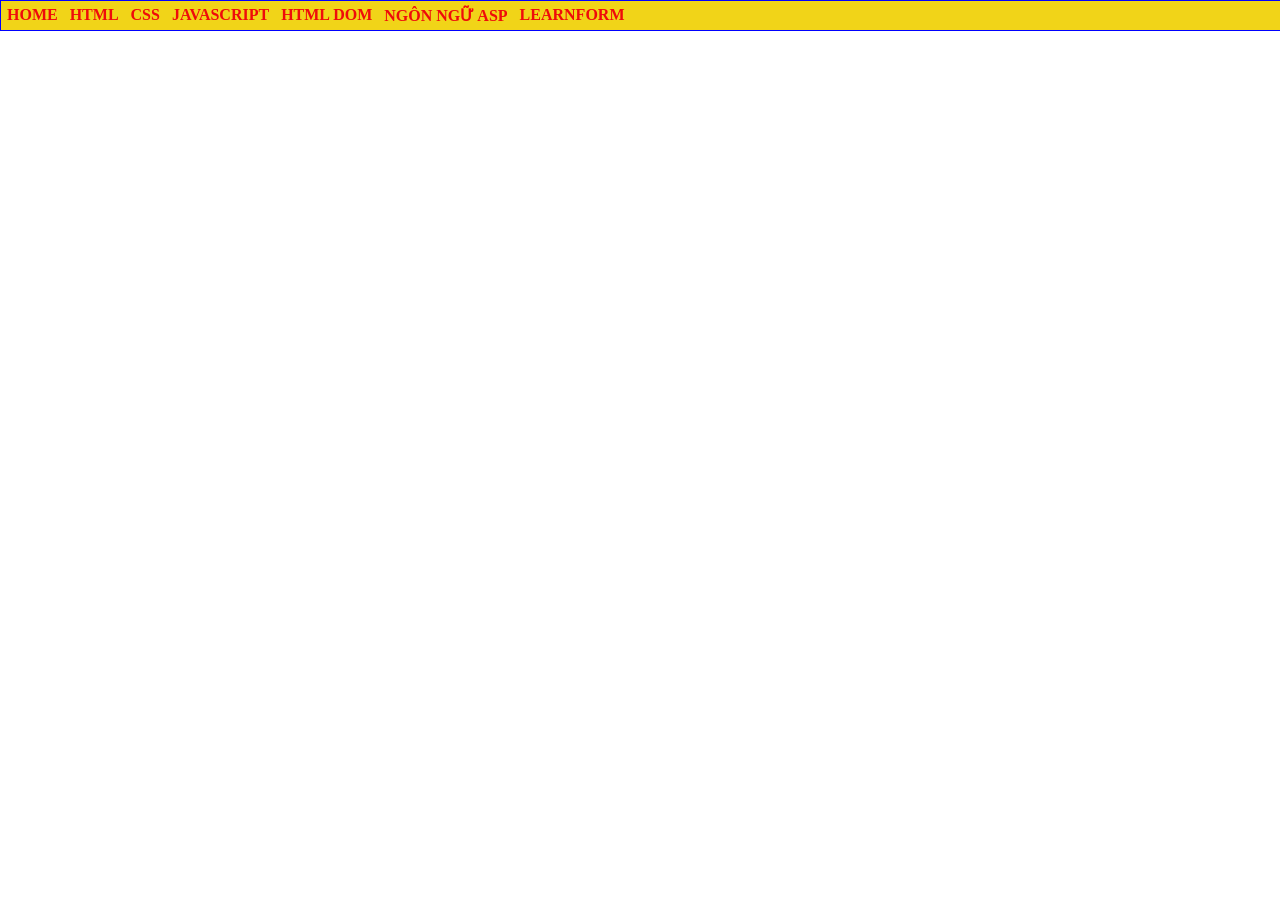
<file: index.html>
<html>
    <head>
        <title>Nguyễn Ngọc Thái Bình-K244161773</title>
        <style>
            @import url(css/main.css);
        </style>
    </head>
    <body>
        <div id="container">  
            <ul>
            <li> <a href="CV/mycv.html">HOME</a></li>
            <li> <a href="#">HTML</a></li>
            <li> <a href="#">CSS</a>
                <ul>
                <li> <a href="ex42/ex42.html">Bài tập 42</a></li>
                <li> <a href="#">GIAO DIỆN VỚI CSS</a></li>
                <li> <a href="#">CSS NÂNG CAO</a></li>
            </ul>
            </li>
            <li> <a href="#">JAVASCRIPT</a>
            <ul>
                <li> <a href="#">LESSON 01</a></li>
                <li> <a href="#">LESSON 02</a></li>
                <li> <a href="#">LESSON 03</a></li>
            </ul>
            </li>
            <li> <a href="#">HTML DOM</a></li>
            <li> <a href="#">NGÔN NGỮ ASP</a></li>
            <li><a href="#">LEARNFORM</a>
                <UL>
                    <li> <a href="LearnForm/ClientGet.html">ClientGet</a></li>
                    <li> <a href="LearnForm/SeverGet.html">SeverGet</a></li>
                    <li> <a href="ex48/Register.html">Bài 48</a></li>
                    <li> <a href="ex49/Online Classifield.html">Bài 49</a></li>

                </UL>
            </li>
            </ul>
        </div>

    </body>
</html>
</file>
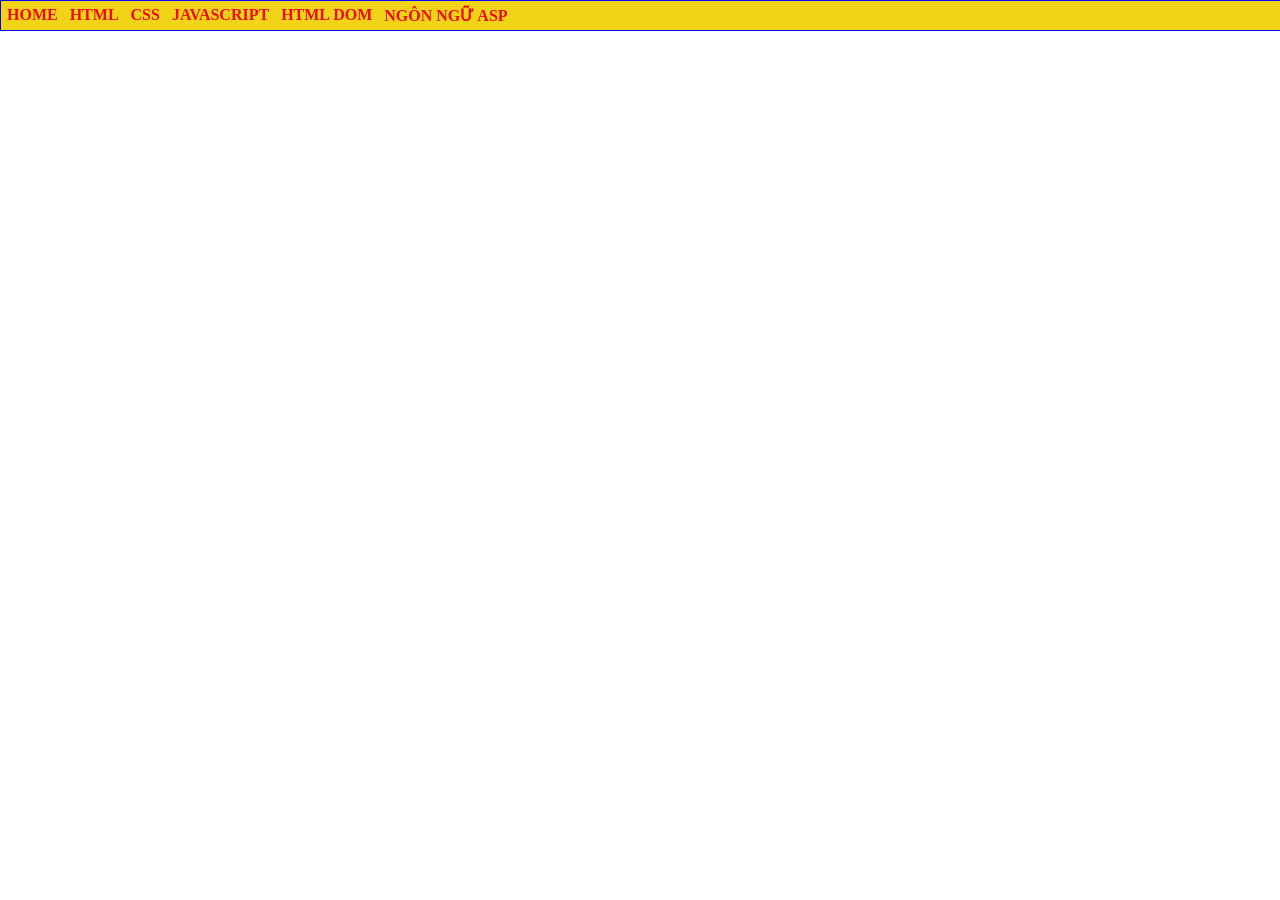
<file: home.html>
<html>
    <head>
        <title>Nguyễn Ngọc Thái Bình-K244161773</title>
        <style>
            @import url(css/main.css);
        </style>
    </head>
    <body>
        <div id="container">  
            <ul>
            <li> <a href="MyCV/CV Xin Việc.html">HOME</a></li>
            <li> <a href="#">HTML</a></li>
            <li> <a href="#">CSS</a>
                <ul>
                <li> <a href="#">CSS CĂN BẢN</a></li>
                <li> <a href="#">GIAO DIỆN VỚI CSS</a></li>
                <li> <a href="#">CSS NÂNG CAO</a></li>
            </ul>
            </li>
            <li> <a href="#">JAVASCRIPT</a>
            <ul>
                <li> <a href="#">LESSON 01</a></li>
                <li> <a href="#">LESSON 02</a></li>
                <li> <a href="#">LESSON 03</a></li>
            </ul>
            </li>
            <li> <a href="#">HTML DOM</a></li>
            <li> <a href="#">NGÔN NGỮ ASP</a></li>
            </ul>
        </div>

    </body>
</html>
</file>
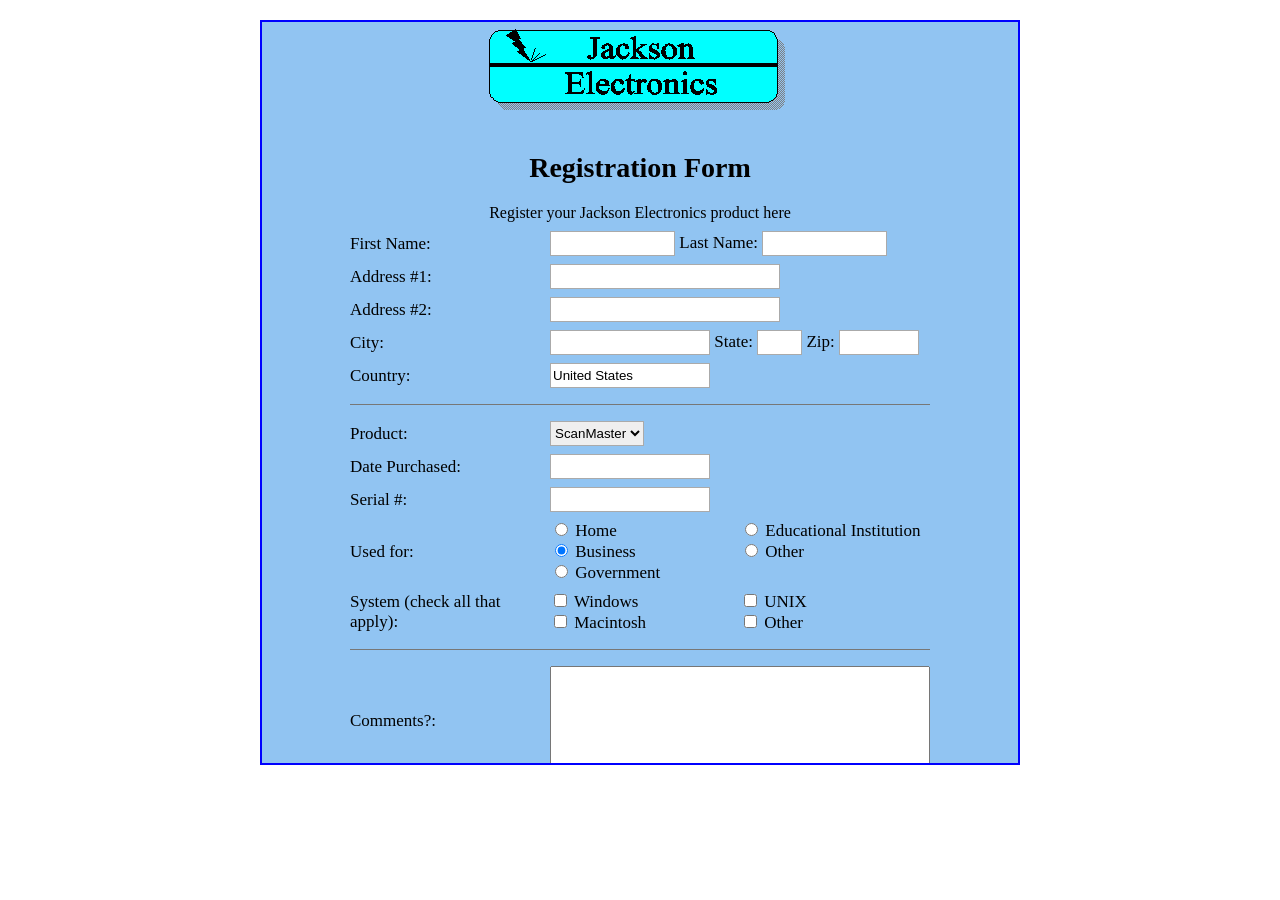
<file: ex48/Register.html>
<html lang="en">
<head>
    <meta charset="UTF-8">
    <title>Jackson Electronics - Registration</title>

    <style>
        body {
            background-color: white;
            font-family: "Times New Roman", serif;
        }

        .container {
            width: 760px;
            height: 745px;
            margin: 20px auto;
            background-color: #91c4f2;
            border: 2px solid blue;
            overflow-y: auto;
            box-sizing: border-box;
        }

        .form-content {
            width: 580px;
            margin: 5px auto 20px;
        }

        .logo {
            text-align: center;
            margin-bottom: 35px;
        }

        .logo img {
            width: 311px;
            height: 90px;
        }

        h1 {
            text-align: center;
            font-size: 28px;
            margin-bottom: 20px;
        }

        .intro {
            text-align: center;
            margin-bottom: 5px;
        }

        table {
            width: 100%;
            border-collapse: collapse;
            font-size: 17px;
        }

        td {
            padding: 4px 0;
            vertical-align: middle;
        }

        .label {
            width: 200px;
        }

        input[type="text"],
        select {
            height: 25px;
            box-sizing: border-box;
            border: 1px solid #aaa;
        }

        .name-input {
            width: 125px;
        }

        .address-input {
            width: 230px;
        }

        .city-input {
            width: 160px;
        }

        .state-input {
            width: 45px;
        }

        .zip-input {
            width: 80px;
        }

        .country-input {
            width: 160px;
        }

        .date-input {
            width: 160px;
        }

        .serial-input {
            width: 160px;
        }

        hr {
            border: none;
            border-top: 1px solid #777;
            margin: 12px 0;
        }

        .radio-group,
        .checkbox-group {
            display: grid;
            grid-template-columns: 1fr 1fr;
            width: 380px;
        }

        textarea {
            width: 380px;
            height: 110px;
            resize: none;
            box-sizing: border-box;
        }

        .buttons {
            text-align: center;
            margin-top: 5px;
        }

        button {
            font-family: "Times New Roman", serif;
            font-size: 14px;
            padding: 3px 12px;
            margin: 0 3px;
        }
    </style>

    <script>
        function registerForm() {
            alert("Đăng ký thành công!");
        }

        function cancelForm() {
            document.getElementById("registerForm").reset();
        }
    </script>
</head>

<body>

<div class="container">

    <div class="form-content">

        <!-- Logo -->
        <div class="logo">
            <img src="Jackson.gif" alt="Jackson Electronics">
        </div>
<!-- Tiêu đề -->
        <h1>Registration Form</h1>

        <div class="intro">
            Register your Jackson Electronics product here
        </div>

        <form id="registerForm">

            <table>

                <!-- Thông tin cá nhân -->
                <tr>
                    <td class="label">First Name:</td>
                    <td>
                        <input type="text" name="firstName" class="name-input">
                        Last Name:
                        <input type="text" name="lastName" class="name-input">
                    </td>
                </tr>

                <tr>
                    <td class="label">Address #1:</td>
                    <td>
                        <input type="text" name="address1" class="address-input">
                    </td>
                </tr>

                <tr>
                    <td class="label">Address #2:</td>
                    <td>
                        <input type="text" name="address2" class="address-input">
                    </td>
                </tr>

                <tr>
                    <td class="label">City:</td>
                    <td>
                        <input type="text" name="city" class="city-input">
                        State:
                        <input type="text" name="state" class="state-input">
                        Zip:
                        <input type="text" name="zip" class="zip-input">
                    </td>
                </tr>

                <tr>
                    <td class="label">Country:</td>
                    <td>
                        <input type="text"
                               name="country"
                               class="country-input"
                               value="United States">
                    </td>
                </tr>

            </table>

            <hr>

            <table>

                <!-- Thông tin sản phẩm -->
                <tr>
                    <td class="label">Product:</td>
                    <td>
                        <select name="product">
                            <option>ScanMaster</option>
                            <option>PowerScan</option>
                            <option>DataMaster</option>
                            <option>Other</option>
                        </select>
                    </td>
                </tr>

                <tr>
                    <td class="label">Date Purchased:</td>
                    <td>
                        <input type="text" name="datePurchased" class="date-input">
                    </td>
                </tr>

                <tr>
                    <td class="label">Serial #:</td>
                    <td>
                        <input type="text" name="serial" class="serial-input">
                    </td>
                </tr>

                <!-- Used for -->
                <tr>
                    <td class="label">Used for:</td>
                    <td>
<div class="radio-group">

                            <label>
                                <input type="radio"
                                       name="usedFor"
                                       value="Home">
                                Home
                            </label>

                            <label>
                                <input type="radio"
                                       name="usedFor"
                                       value="Educational Institution">
                                Educational Institution
                            </label>

                            <label>
                                <input type="radio"
                                       name="usedFor"
                                       value="Business"
                                       checked>
                                Business
                            </label>

                            <label>
                                <input type="radio"
                                       name="usedFor"
                                       value="Other">
                                Other
                            </label>

                            <label>
                                <input type="radio"
                                       name="usedFor"
                                       value="Government">
                                Government
                            </label>

                        </div>
                    </td>
                </tr>

                <!-- System -->
                <tr>
                    <td class="label">
                        System (check all that apply):
                    </td>

                    <td>
                        <div class="checkbox-group">

                            <label>
                                <input type="checkbox"
                                       name="system"
                                       value="Windows">
                                Windows
                            </label>

                            <label>
                                <input type="checkbox"
                                       name="system"
                                       value="UNIX">
                                UNIX
                            </label>

                            <label>
                                <input type="checkbox"
                                       name="system"
                                       value="Macintosh">
                                Macintosh
                            </label>

                            <label>
                                <input type="checkbox"
                                       name="system"
                                       value="Other">
                                Other
                            </label>

                        </div>
                    </td>
</tr>

            </table>

            <hr>

            <!-- Comments -->
            <table>
                <tr>
                    <td class="label">
                        Comments?:
                    </td>

                    <td>
                        <textarea name="comments"></textarea>
                    </td>
                </tr>
            </table>

            <!-- Buttons -->
            <div class="buttons">

                <button type="button"
                        onclick="registerForm()">
                    Click to register
                </button>

                <button type="button"
                        onclick="cancelForm()">
                    Click to cancel
                </button>

            </div>

        </form>

    </div>

</div>

</body>
</html>
</file>
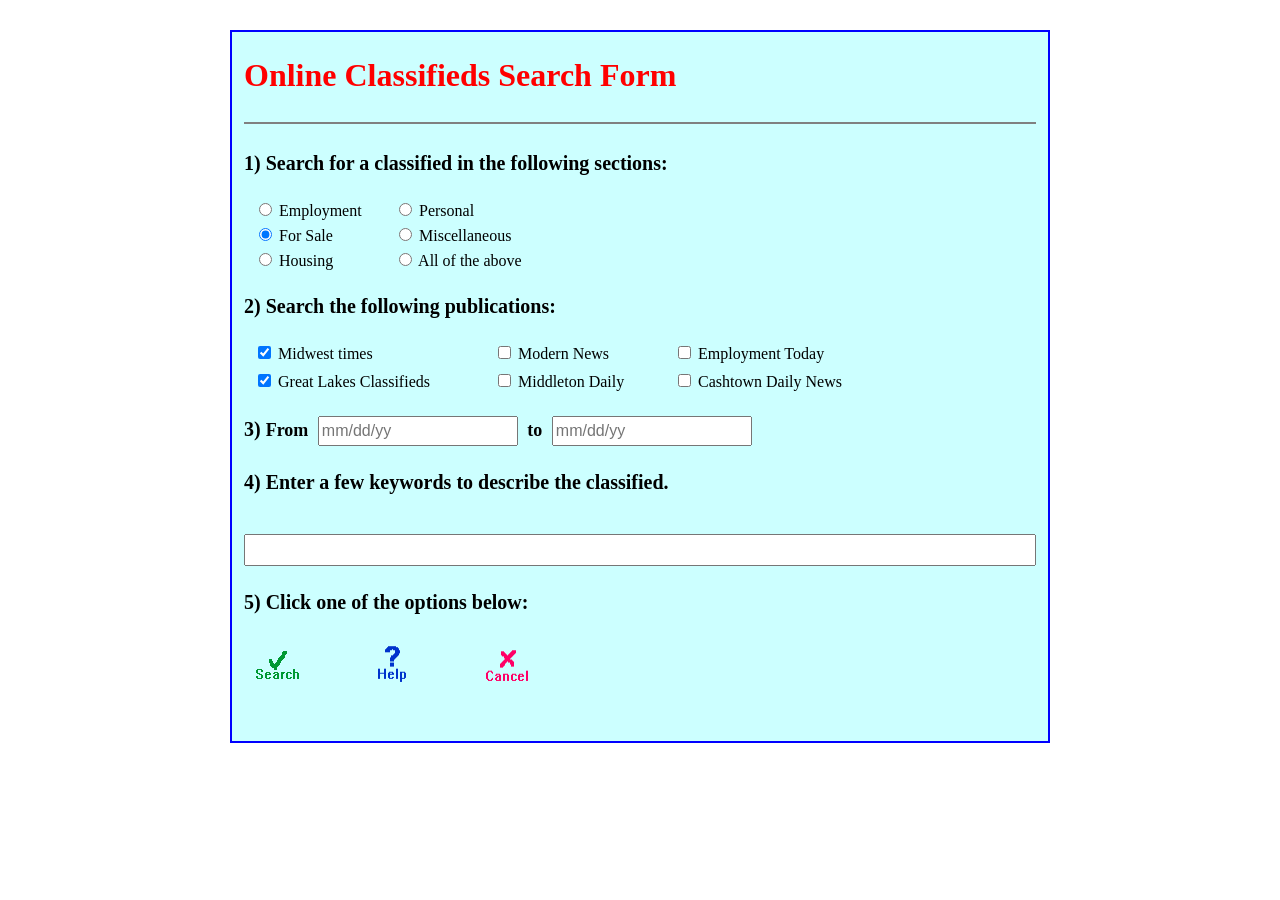
<file: ex49/Online Classifield.html>
<html lang="en">
<head>
    <meta charset="UTF-8">
    <title>Online Classifieds Search Form</title>

    <style>

        body {
            font-family: "Times New Roman", serif;
            background-color: white;
        }

        .container {
            width: 820px;
            margin: 30px auto;
            padding: 25px 12px 40px 12px;

            background-color: #ccffff;

            border: 2px solid blue;
            box-sizing: border-box;
        }

        h1 {
            color: red;
            font-size: 32px;
            margin: 0 0 28px 0;
            border-bottom: 2px solid gray;
            padding-bottom: 28px;
        }

        .question {
            font-size: 20px;
            font-weight: bold;
            margin-top: 25px;
            margin-bottom: 25px;
        }

        .radio-area {
            display: grid;
            grid-template-columns: 140px 180px;
            row-gap: 5px;
            margin-left: 10px;
        }

        .checkbox-area {
            display: grid;
            grid-template-columns: 240px 180px 230px;
            row-gap: 8px;
            margin-left: 10px;
        }

        .date-area {
            font-size: 18px;
            font-weight: bold;
        }

        .date-area input {
            width: 200px;
            height: 30px;
            font-size: 16px;
            margin: 0 5px;
            box-sizing: border-box;
        }

        .keyword {
            width: 100%;
            height: 32px;
            margin-top: 15px;
            box-sizing: border-box;
        }

        .buttons {
            display: flex;
            gap: 55px;
            margin-top: 25px;
            margin-left: 5px;
        }

        .buttons img {
            cursor: pointer;
        }

    </style>

    <script>

        // Nút Search
        function searchForm() {
            alert("Search");
        }

        // Nút Help
        function helpForm() {
            window.open(
                "help.html",
                "_blank"
            );
        }

        // Nút Cancel
        function cancelForm() {
            document.getElementById("searchForm").reset();
        }

    </script>

</head>


<body>

<div class="container">

    <form id="searchForm">

        <!-- TIÊU ĐỀ -->

        <h1>
            Online Classifieds Search Form
        </h1>

        <!-- CÂU 1 -->

        <div class="question">
            1) Search for a classified in the following sections:
        </div>

        <div class="radio-area">

            <label>
                <input type="radio"
                       name="section"
                       value="Employment">
                Employment
            </label>

            <label>
                <input type="radio"
                       name="section"
                       value="Personal">
                Personal
            </label>


            <label>
                <input type="radio"
                       name="section"
value="For Sale"
                       checked>
                For Sale
            </label>

            <label>
                <input type="radio"
                       name="section"
                       value="Miscellaneous">
                Miscellaneous
            </label>


            <label>
                <input type="radio"
                       name="section"
                       value="Housing">
                Housing
            </label>

            <label>
                <input type="radio"
                       name="section"
                       value="All">
                All of the above
            </label>

        </div>


        <!-- CÂU 2 -->

        <div class="question">
            2) Search the following publications:
        </div>

        <div class="checkbox-area">

            <label>
                <input type="checkbox"
                       name="publication"
                       value="Midwest times"
                       checked>
                Midwest times
            </label>

            <label>
                <input type="checkbox"
                       name="publication"
                       value="Modern News">
                Modern News
            </label>

            <label>
                <input type="checkbox"
                       name="publication"
                       value="Employment Today">
                Employment Today
            </label>


            <label>
                <input type="checkbox"
                       name="publication"
                       value="Great Lakes Classifieds"
                       checked>
                Great Lakes Classifieds
            </label>

            <label>
                <input type="checkbox"
                       name="publication"
                       value="Middleton Daily">
                Middleton Daily
            </label>

            <label>
                <input type="checkbox"
                       name="publication"
                       value="Cashtown Daily News">
                Cashtown Daily News
            </label>

        </div>


        <!-- CÂU 3 -->

        <div class="question">
            3)
            <span class="date-area">

                From

                <input type="text"
                       name="fromDate"
                       placeholder="mm/dd/yy">

                to

                <input type="text"
                       name="toDate"
                       placeholder="mm/dd/yy">

            </span>
        </div>


        <!-- CÂU 4 -->

        <div class="question">
            4) Enter a few keywords to describe the classified.
        </div>

        <input type="text"
               name="keywords"
               class="keyword">


        <!-- CÂU 5 -->

        <div class="question">
            5) Click one of the options below:
        </div>


        <div class="buttons">

            <!-- SEARCH -->
<img src="Search.gif"
                 alt="Search"
                 onclick="searchForm()">
            <!-- HELP -->
            <img src="Help.gif"
                 alt="Help"
                 onclick="helpForm()">
            <!-- CANCEL -->
            <img src="Cancel.gif"
                 alt="Cancel"
                 onclick="cancelForm()">
        </div>
    </form>
</div>
</body>
</html>
</file>
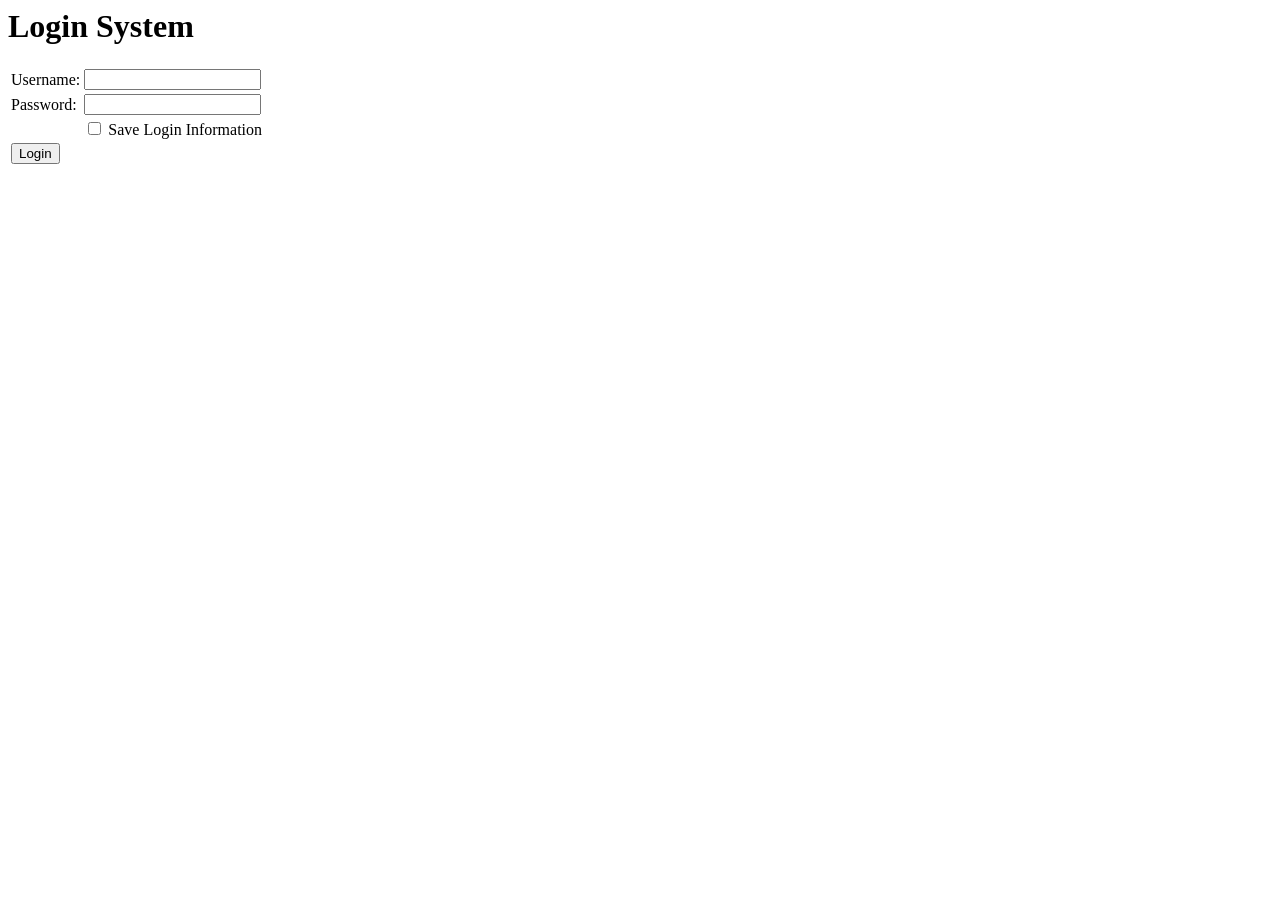
<file: LearnForm/login.html>
<html>
    <head>
        <title>Tiêu đề trang</title>
    </head>
    <body>
        <form  action="https://tranduythanh.com/process.html.com"
            method="get">
           
            <h1>Login System</h1> 
            <table>
                <tr>
                    <td>
                        <label for="username"></label> Username:</td>
                    <td><input type='text' name='username' id='username'></td>
                </tr>
                <tr>
                    <td><label for="password"></label>Password:</td>
                    <td><input type='password' name='password'id='password'></td>
                </tr>
                <tr>
                    <td>&nbsp;</td>
                    <td>
                        <input type="checkbox" name="saveinfor" id="saveinfor"/>
                        <label for="saveinfor"></label>Save Login Information
                    </td>
                </tr>
                <tr>
                    <td colspan="2"><input type="submit" value="Login"></td>
                </tr>
            </table>
        </form>
    </body>
</html>
</file>
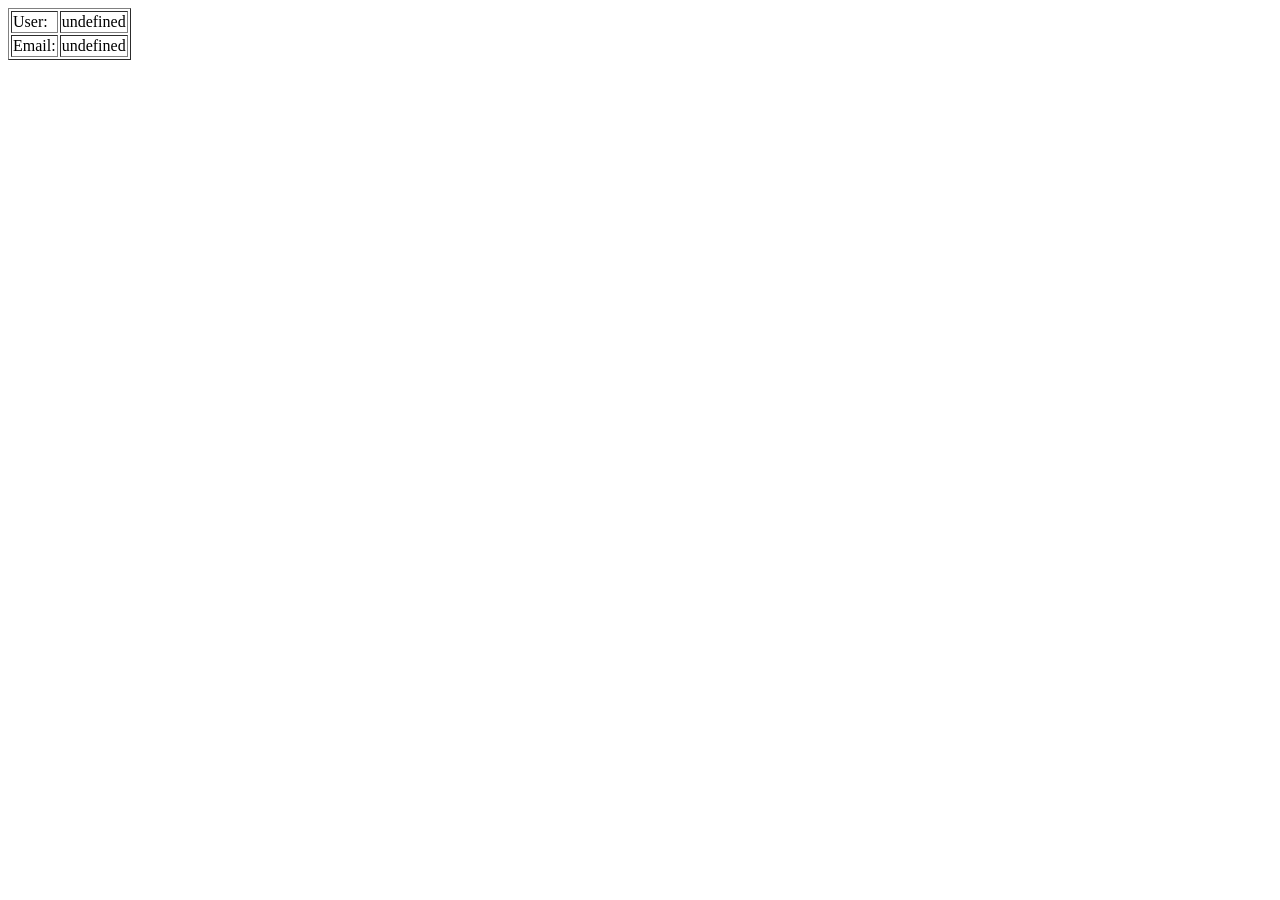
<file: LearnForm/ServerGet.html>
<head>
    <meta charset="utf-8" />
    <title></title>

    <script>
        function getUrlVars() {
            var vars = {};

            var parts = window.location.href.replace(
                /[?&]+([^=&]+)=([^&]*)/gi,
                function (m, key, value) {
                    vars[key] = value;
                }
            );

            return vars;
        }

        var ten = unescape(getUrlVars()["txtten"]);
        var email = unescape(getUrlVars()["txtemail"]);
    </script>
</head>

<body>
    <form>
        <table border="1">
            <tr>
                <td>User:</td>
                <td id="iduser"></td>
            </tr>

            <tr>
                <td>Email:</td>
                <td id="idemail"></td>
            </tr>
        </table>
    </form>

    <script>
        document.getElementById("iduser").innerHTML = ten;
        document.getElementById("idemail").innerHTML = email;
    </script>
</body>
</file>
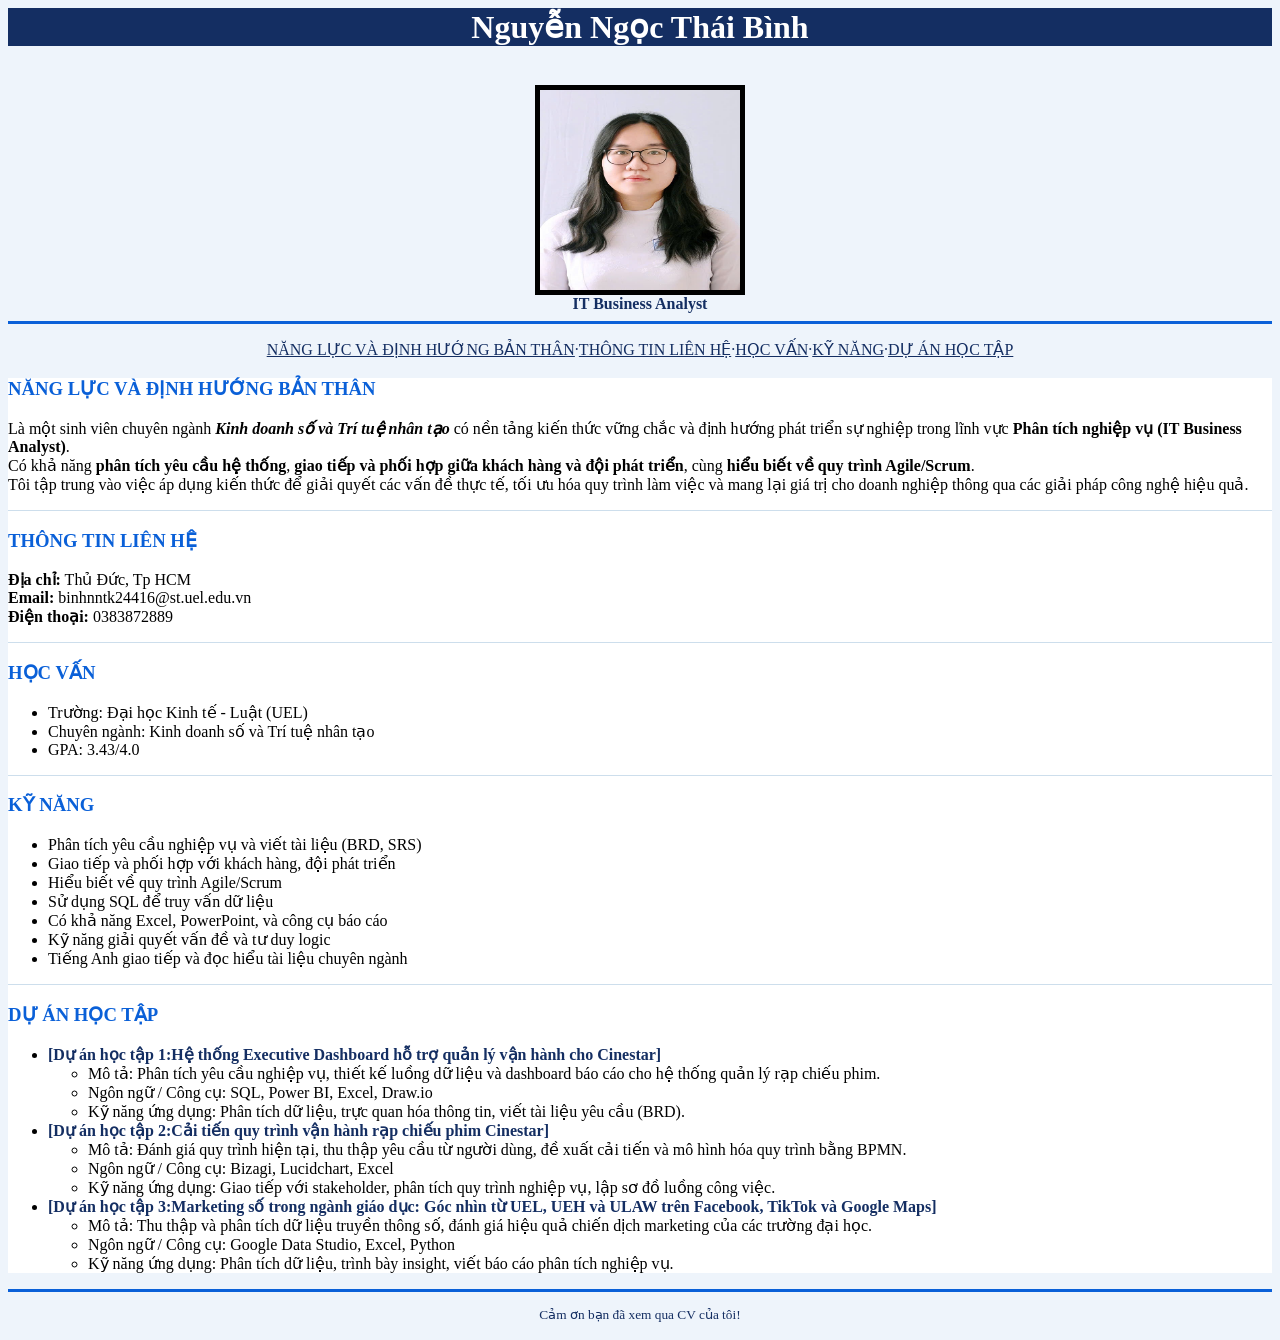
<file: MyCV/CV Xin Việc.html>
<html>
    <head>
        <meta charset="UTF-8">
        <title>CV IT BA - Nguyễn Ngọc Thái Bình</title>
    </head>
    <body style="background-color: #eef4fb;">

        <div style="background-color: #142e62; text-align: center;">
            <font color="#ffffff">
                <h1>Nguyễn Ngọc Thái Bình</h1>
            </font>
        </div>

        <div style="text-align: center;">
            <br>
            <img src="Myavata.png" height="200" width="200" border="5"/>
            <br>
            <font color="#142e62"><b>IT Business Analyst</b></font>
        </div>

        <hr style="background-color: #0a60d8; height: 3px; border: none;">
         <p style ="text-align: center;">
            <font color = "#142e62">
                    <u>NĂNG LỰC VÀ ĐỊNH HƯỚNG BẢN THÂN</u>·<u>THÔNG TIN LIÊN HỆ</u>·<u>HỌC VẤN</u>·<u>KỸ NĂNG</u>·<u>DỰ ÁN HỌC TẬP</u>
            </font>
        </p>
        <div style="background-color: #ffffff;">

            <h3><font color="#0a60d8">NĂNG LỰC VÀ ĐỊNH HƯỚNG BẢN THÂN</font></h3>
            <p>
                Là một sinh viên chuyên ngành <b><i>Kinh doanh số và Trí tuệ nhân tạo</i></b> có nền tảng kiến thức vững chắc và định hướng phát triển sự nghiệp trong lĩnh vực <b>Phân tích nghiệp vụ (IT Business Analyst)</b>.<br>
                Có khả năng <b>phân tích yêu cầu hệ thống</b>, <b>giao tiếp và phối hợp giữa khách hàng và đội phát triển</b>, cùng <b>hiểu biết về quy trình Agile/Scrum</b>.<br>
                Tôi tập trung vào việc áp dụng kiến thức để giải quyết các vấn đề thực tế, tối ưu hóa quy trình làm việc và mang lại giá trị cho doanh nghiệp thông qua các giải pháp công nghệ hiệu quả.
            </p>

            <hr style="background-color: #cddeec; height: 1px; border: none;">

            <h3><font color="#0a60d8">THÔNG TIN LIÊN HỆ</font></h3>
            <p>
                <b>Địa chỉ:</b> Thủ Đức, Tp HCM<br>
                <b>Email:</b> binhnntk24416@st.uel.edu.vn<br>
                <b>Điện thoại:</b> 0383872889
            </p>

            <hr style="background-color: #cddeec; height: 1px; border: none;">

            <h3><font color="#0a60d8">HỌC VẤN</font></h3>
            <ul>
                <li>Trường: Đại học Kinh tế - Luật (UEL)</li>
                <li>Chuyên ngành: Kinh doanh số và Trí tuệ nhân tạo</li>
                <li>GPA: 3.43/4.0</li>
            </ul>

            <hr style="background-color: #cddeec; height: 1px; border: none;">

            <h3><font color="#0a60d8">KỸ NĂNG</font></h3>
            <ul>
                <li>Phân tích yêu cầu nghiệp vụ và viết tài liệu (BRD, SRS)</li>
                <li>Giao tiếp và phối hợp với khách hàng, đội phát triển</li>
                <li>Hiểu biết về quy trình Agile/Scrum</li>
                <li>Sử dụng SQL để truy vấn dữ liệu</li>
                <li>Có khả năng Excel, PowerPoint, và công cụ báo cáo</li>
                <li>Kỹ năng giải quyết vấn đề và tư duy logic</li>
                <li>Tiếng Anh giao tiếp và đọc hiểu tài liệu chuyên ngành</li>
            </ul>

            <hr style="background-color: #cddeec; height: 1px; border: none;">

            <h3><font color="#0a60d8">DỰ ÁN HỌC TẬP</font></h3>

            <ul>
            <li><font color="#142e62"><b>[Dự án học tập 1:Hệ thống Executive Dashboard hỗ trợ quản lý vận hành cho Cinestar]</b></font></li>
            <ul type="circle">
                <li>Mô tả: Phân tích yêu cầu nghiệp vụ, thiết kế luồng dữ liệu và dashboard báo cáo cho hệ thống quản lý rạp chiếu phim.</li>
                <li>Ngôn ngữ / Công cụ: SQL, Power BI, Excel, Draw.io</li>
                <li>Kỹ năng ứng dụng: Phân tích dữ liệu, trực quan hóa thông tin, viết tài liệu yêu cầu (BRD).</li>
            </ul>

            <li><font color="#142e62"><b>[Dự án học tập 2:Cải tiến quy trình vận hành rạp chiếu phim Cinestar]</b></font></li>
            <ul type="circle">
                <li>Mô tả: Đánh giá quy trình hiện tại, thu thập yêu cầu từ người dùng, đề xuất cải tiến và mô hình hóa quy trình bằng BPMN.</li>
                <li>Ngôn ngữ / Công cụ: Bizagi, Lucidchart, Excel</li>
                <li>Kỹ năng ứng dụng: Giao tiếp với stakeholder, phân tích quy trình nghiệp vụ, lập sơ đồ luồng công việc.</li>
            </ul>

            <li><font color="#142e62"><b>[Dự án học tập 3:Marketing số trong ngành giáo dục: Góc nhìn từ UEL, UEH và ULAW trên Facebook, TikTok và Google Maps]</b></font></li>
            <ul type="circle">
                <li>Mô tả: Thu thập và phân tích dữ liệu truyền thông số, đánh giá hiệu quả chiến dịch marketing của các trường đại học.</li>
                <li>Ngôn ngữ / Công cụ: Google Data Studio, Excel, Python </li>
                <li>Kỹ năng ứng dụng: Phân tích dữ liệu, trình bày insight, viết báo cáo phân tích nghiệp vụ.</li>
            </ul>
            </ul>

        </div>

        <hr style="background-color: #0a60d8; height: 3px; border: none;">
        <p style="text-align: center;"><font color="#142e62"><sub>Cảm ơn bạn đã xem qua CV của tôi!</sub></font></p>

    </body>
</html>
</file>
